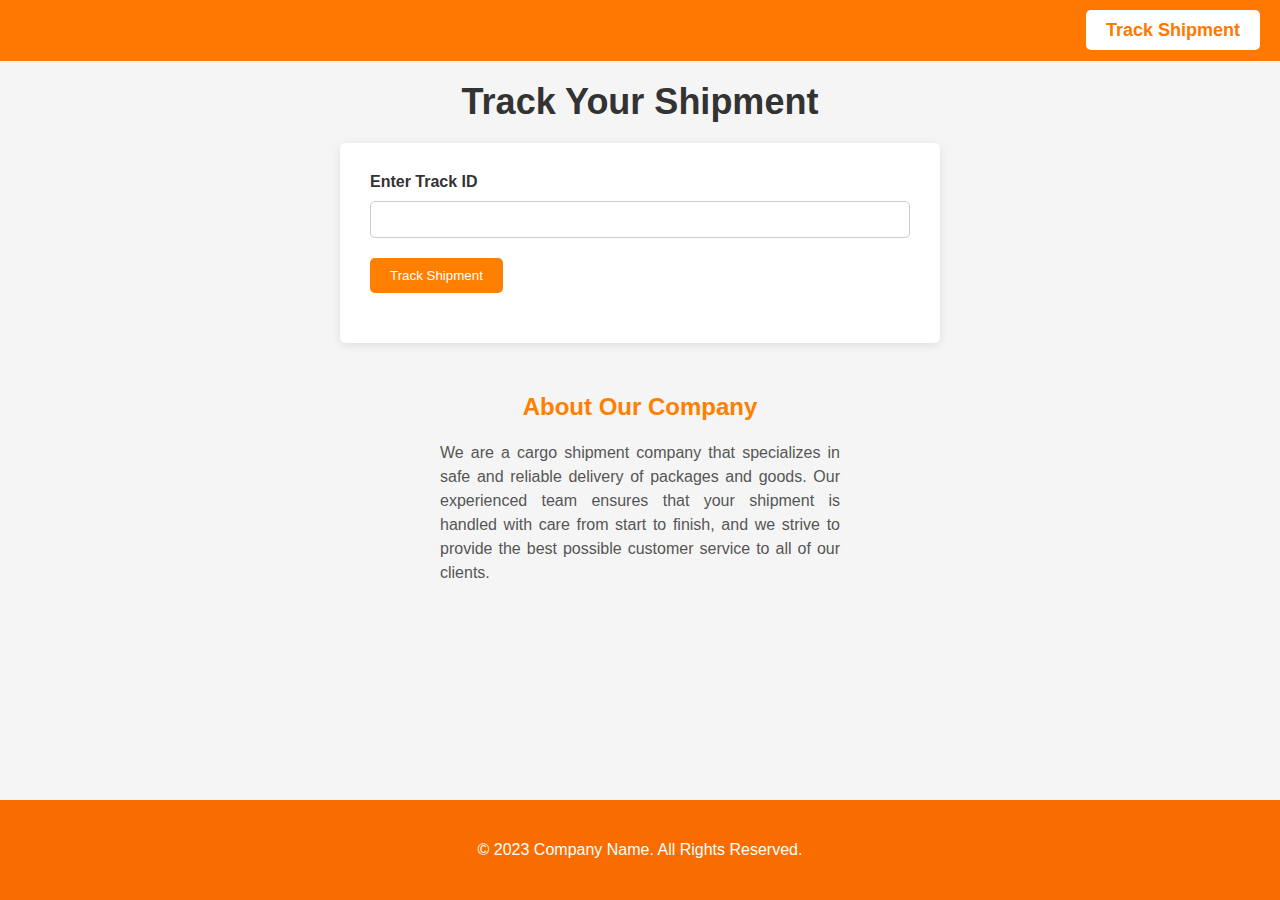
<file: Shipment/Public/Index.html>
<!DOCTYPE html>
<html>
<head>
  <title>Cargo Track WB</title>
  <link rel="stylesheet" href="style.css">
</head>
<body>
  <header>
    <nav>
      <ul>
        <li class="active"><a href="#">Track Shipment</a></li>
      </ul>
    </nav>
  </header>
  <main>
    <h1>Track Your Shipment</h1>
    <div class="form-container">
      <form id="track-form">
        <div class="form-group">
          <label for="track-id">Enter Track ID</label>
          <input type="text" id="track-id" name="trackId" required>
        </div>
        <button type="submit">Track Shipment</button>
      </form>
      <div id="shipment-details"></div>
    </div>
    <div class="short-text">
      <h2>About Our Company</h2>
      <p>We are a cargo shipment company that specializes in safe and reliable delivery of packages and goods. 
        Our experienced team ensures that your shipment is handled with care from start
        to finish, and we strive to provide the best possible customer service to all of our clients.</p>
    </div>
    
  </main>
  <footer>
    <div class="footer-bottom">
      <div class="container">
        <div class="row">
          <div class="col-md-12">
            <p>&copy; 2023 Company Name. All Rights Reserved.</p>
          </div>
        </div>
      </div>
    </div>
  </footer>
</file>
<file: Shipment/Public/style.css>
/* Global Styles */

* {
  box-sizing: border-box;
  margin: 0;
  padding: 0;
}

body {
  font-family: 'Roboto', sans-serif;
  font-size: 16px;
  color: #333;
  background-color: #f5f5f5;
}

header {
  background-color: #ff7f00;
  padding: 20px;
}

nav ul {
  list-style: none;
  margin: 0;
  padding: 0;
}
footer {
  background-color: #ff8c00;
  color: #fff;
  display: flex;
  justify-content: center;
  align-items: center;
  height: 80px;
  position: absolute;
  bottom: 0;
  width: 100%;
}

.footer-container {
  display: flex;
  justify-content: space-between;
  align-items: center;
  width: 80%;
}

.contact-info p {
  margin: 0;
}

.contact-info i {
  margin-right: 5px;
}

.social-icons a {
  color: #fff;
  font-size: 1.5rem;
  margin-right: 10px;
}

.social-icons a:last-child {
  margin-right: 0;
}

nav ul li {
  display: inline-block;
  margin-right: 20px;
}

nav ul li:last-child {
  margin-right: 0;
}

nav ul li a {
  color: #fff;
  text-decoration: none;
  font-weight: bold;
}

nav ul li.active a {
  color: #ff7f00;
}

main {
  padding: 20px;
}

h1 {
  font-size: 36px;
  margin-bottom: 20px;
  text-align: center;
}

.form-container {
  margin: 0 auto;
  max-width: 500px;
  background-color: #fff;
  padding: 20px;
  border-radius: 5px;
  box-shadow: 0 2px 4px rgba(0, 0, 0, 0.1);
}

.form-group {
  margin-bottom: 20px;
}

label {
  display: block;
  margin-bottom: 10px;
  font-weight: bold;
}

input[type="text"] {
  width: 100%;
  padding: 10px;
  border-radius: 5px;
  border: 1px solid #ccc;
}

button[type="submit"] {
  background-color: #ff7f00;
  color: #fff;
  padding: 10px 20px;
  border-radius: 5px;
  border: none;
  cursor: pointer;
}

button[type="submit"]:hover {
  background-color: #e66100;
}

#shipment-details {
  margin-top: 20px;
  text-align: center;
}
footer {
  background-color: #333;
  color: #fff;
  padding: 40px 0;
}

.container {
  display: flex;
  flex-wrap: wrap;
  justify-content: space-between;
}

.contact-info {
  margin-right: 40px;
}

.contact-info ul {
  list-style: none;
  padding: 0;
  margin: 0;
}

.contact-info li {
  margin-bottom: 10px;
}

.contact-info i {
  margin-right: 10px;
}

.social-links ul {
  display: flex;
  list-style: none;
  padding: 0;
  margin: 0;
}

.social-links li {
  margin-right: 10px;
}

.social-links a {
  color: #fff;
}

.social-links i {
  font-size: 24px;
}
.short-text {
  background-color: #f7f7f7;
  padding: 50px;
  text-align: center;
}

.short-text h2 {
  font-size: 28px;
  margin-bottom: 30px;
  color: #ff7800;
  font-weight: 600;
}

.short-text p {
  font-size: 18px;
  margin-bottom: 30px;
  line-height: 1.6;
  color: #555;
}
.short-text {
  background-color: #f7f7f7;
  padding: 50px;
  text-align: center;
  margin-bottom: 50px;
}

.short-text h2 {
  font-size: 28px;
  margin-bottom: 30px;
  color: #ff7800;
  font-weight: 600;
}

.short-text p {
  font-size: 18px;
  margin-bottom: 30px;
  line-height: 1.6;
  color: #555;
}

main {
  position: relative;
}

.form-container {
  background-color: #fff;
  padding: 30px;
  border-radius: 5px;
  box-shadow: 0px 2px 10px rgba(0, 0, 0, 0.1);
  margin: 0 auto;
  max-width: 600px;
  position: relative;
  z-index: 1;
}

header {
  background-color: #ff7800;
  color: #fff;
  padding: 20px;
  position: relative;
  z-index: 2;
}

header nav {
  display: flex;
  justify-content: flex-end;
}

header nav ul {
  margin: 0;
  padding: 0;
  list-style: none;
}

header nav li {
  margin-left: 30px;
}

header nav li a {
  color: #fff;
  text-decoration: none;
  font-size: 18px;
  font-weight: bold;
  padding: 10px 20px;
  border-radius: 5px;
}

header nav li.active a {
  background-color: #fff;
  color: #ff7800;
}

footer {
  background-color: #f96d00;
  color: #fff;
  padding: 50px 0;
}

footer h3 {
  color: #fff;
  font-size: 24px;
  font-weight: 700;
  margin-bottom: 20px;
}



.footer-bottom p {
  color: #fff;
  font-size: 16px;
  text-align: center;
  margin-bottom: 0;
}


@media screen and (max-width: 768px) {
  .contact-info {
    flex-direction: column;
    align-items: center;
  }

  .contact-info div {
    margin-right: 0;
    margin-bottom: 30px;
  }
}
.short-text {
  background-color: #f5f5f5;
  padding: 50px;
  text-align: center;
  margin-bottom: 50px;
}

.short-text h2 {
  font-size: 24px;
  margin-bottom: 20px;
  color: #ff7f00;
  font-weight: bold;
  text-align: center;
}

.short-text p {
  font-size: 16px;
  margin-bottom: 20px;
  line-height: 1.5;
  color: #555;
  text-align: justify;
}

@media (min-width: 768px) {
  .short-text {
    margin-top: 0px;
  }
}
.short-text {
  background-color: #f5f5f5;
  padding: 50px;
  text-align: center;
  max-width: 500px; /* set to same as form container */
  margin: 0 auto; /* center the element */
  margin-bottom: 50px;
}
.short-text {
  display: block !important;
}
</file>
